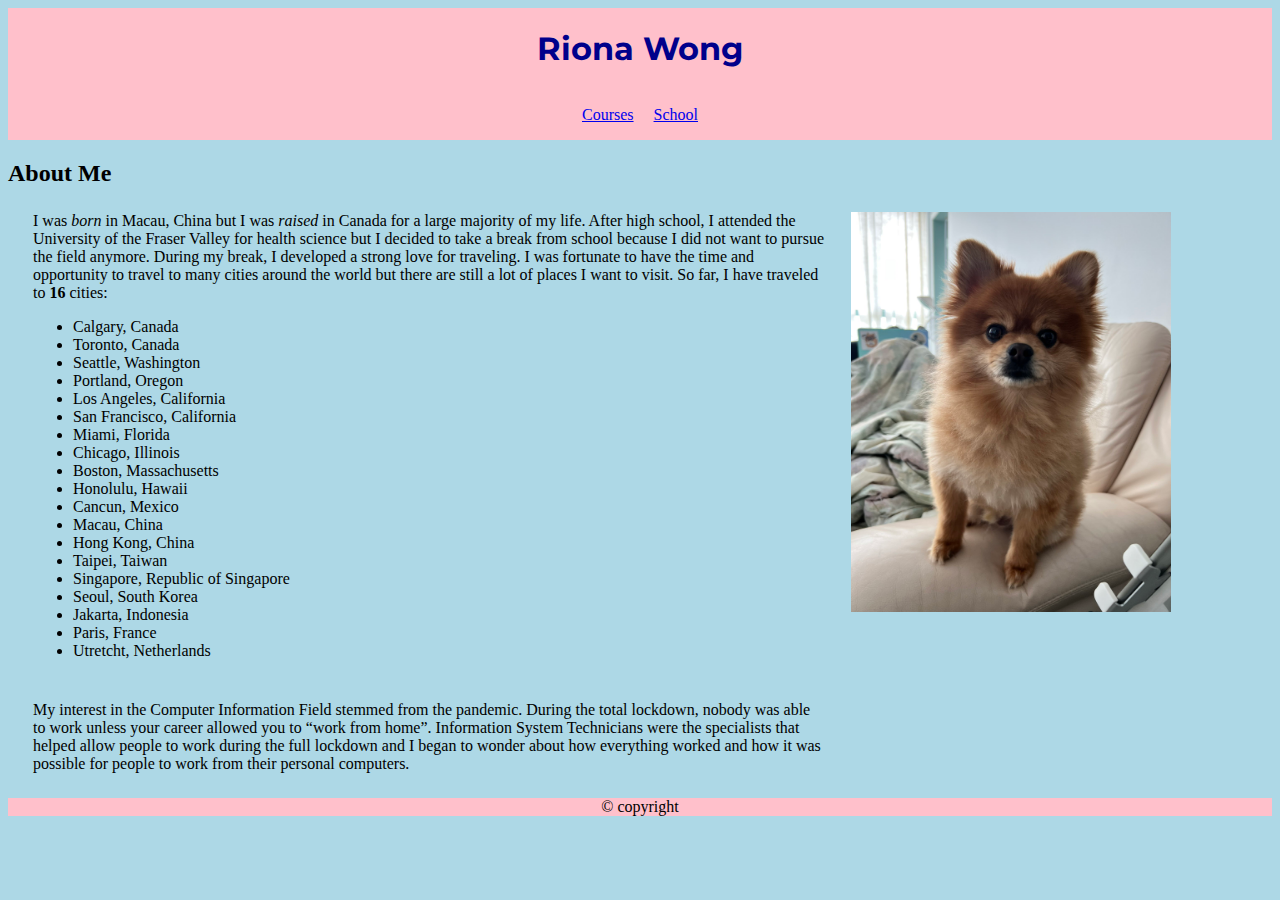
<file: index.html>
<!DOCTYPE html>
<html lang="en-CA">
  <head>
    <title>Personal Website</title>
    <link rel="stylesheet" href="css/stylesheet.css" />
    <link rel="stylesheet" href="https://fonts.googleapis.com/css?family=Montserrat"/>
  </head>
  <body>
    <header>
      <div class="header">
      <div><h1 class="header-title">Riona Wong</h1></div>

      <nav>
          <ul class="header-list">
          <li><a href="misc/courses.html">Courses</a></li>
          <li><a href="misc/school.html">School</a></li>
        </ul>
      </nav>
    </div>
    </header>
    <main>
      <h2>About Me</h2>
        <section class="main-content">
            <div class="intro">
            I was <em>born</em> in Macau, China but I was <em>raised</em> in
            Canada for a large majority of my life. After high school, I
            attended the University of the Fraser Valley for health science but
            I decided to take a break from school because I did not want to
            pursue the field anymore. During my break, I developed a strong love
            for traveling. I was fortunate to have the time and opportunity to
            travel to many cities around the world but there are still a lot of
            places I want to visit.
            So far, I have traveled to <strong>16</strong> cities:
          <ul>
            <li>Calgary, Canada</li>
            <li>Toronto, Canada</li>
            <li>Seattle, Washington</li>
            <li>Portland, Oregon</li>
            <li>Los Angeles, California</li>
            <li>San Francisco, California</li>
            <li>Miami, Florida</li>
            <li>Chicago, Illinois</li>
            <li>Boston, Massachusetts</li>
            <li>Honolulu, Hawaii</li>
            <li>Cancun, Mexico</li>
            <li>Macau, China</li>
            <li>Hong Kong, China</li>
            <li>Taipei, Taiwan</li>
            <li>Singapore, Republic of Singapore</li>
            <li>Seoul, South Korea</li>
            <li>Jakarta, Indonesia</li>
            <li>Paris, France</li>
            <li>Utretcht, Netherlands</li>
          </ul>
          </div>
          <div class="intro-photo">
          <img
            src="images/doge.jpeg"
            rel="picture of my dog// not related to my website will use proper image later"
            height="400"
            width="320"
          />
          </div>
          <div class="CIT">
            My interest in the Computer Information Field stemmed from the
            pandemic. During the total lockdown, nobody was able to work unless
            your career allowed you to “work from home”. Information System
            Technicians were the specialists that helped allow people to work
            during the full lockdown and I began to wonder about how everything
            worked and how it was possible for people to work from their
            personal computers.
        </div>
        </section>
    </main>
    <footer><div>© copyright</div></footer>
  </body>
</html>
</file>
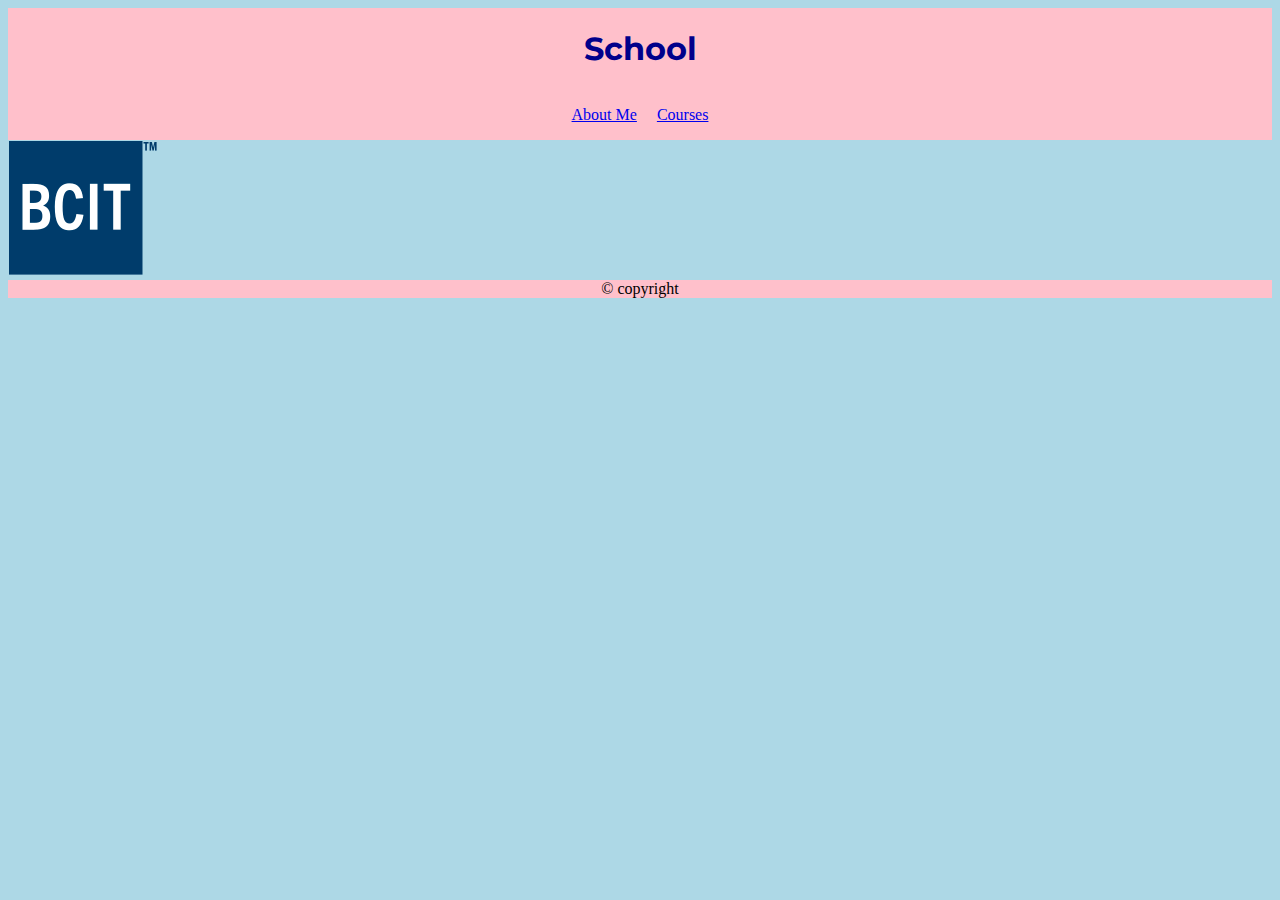
<file: misc/school.html>
<!DOCTYPE html>
<html lang="EN-CA">
  <head>
    <title>School</title>
    <link rel="stylesheet" href="../css/stylesheet.css">
    <link rel="stylesheet" href="https://fonts.googleapis.com/css?family=Montserrat"/>
  </head>
  <body>
    <header>
      <div class="header">
      <div>
        <h1 class="header-title">School</h1>
    </div>

      <nav>
          <ul class="header-list">
            <li><a href="../index.html">About Me</a></li>
          <li><a href="courses.html">Courses</a></li>
        </ul>
      </nav>
    </div>
    </header>
    <a href="http://www.bcit.ca"><img src="../images/bcit-logo.png"> </a>
    <section></section>
    <footer><div>© copyright</div></footer>
  </body>
</html>
</file>
<file: css/stylesheet.css>
body{
    background-color:#ADD8E6;
}
h1{
    color:#00008B;

}
header{
    background-color: pink;
}

nav{;
    text-align: center;
}

.header-title{
font-family: "Montserrat", sans-serif;
}

.header #school-image{
    display: flex;
    margin-right:auto;

}

.header{
    display: flex;
    justify-content: center;
    align-items: center;
    flex-direction: column;
    width: auto;
    height: auto;
}

.header-list{
    list-style-type: none;
    padding: 0%;
    display: flex;
    justify-content:center;
}

.header-list a{
    padding: 10px;
}

.main-content{
    display: grid;
    grid-template-columns: 2fr 1fr;
    grid-template-rows: fr fr;
    grid-gap:25px;
    margin: 25px;
}

footer{
    display:flex;
    justify-content: center;
    background-color:pink;
}
</file>
